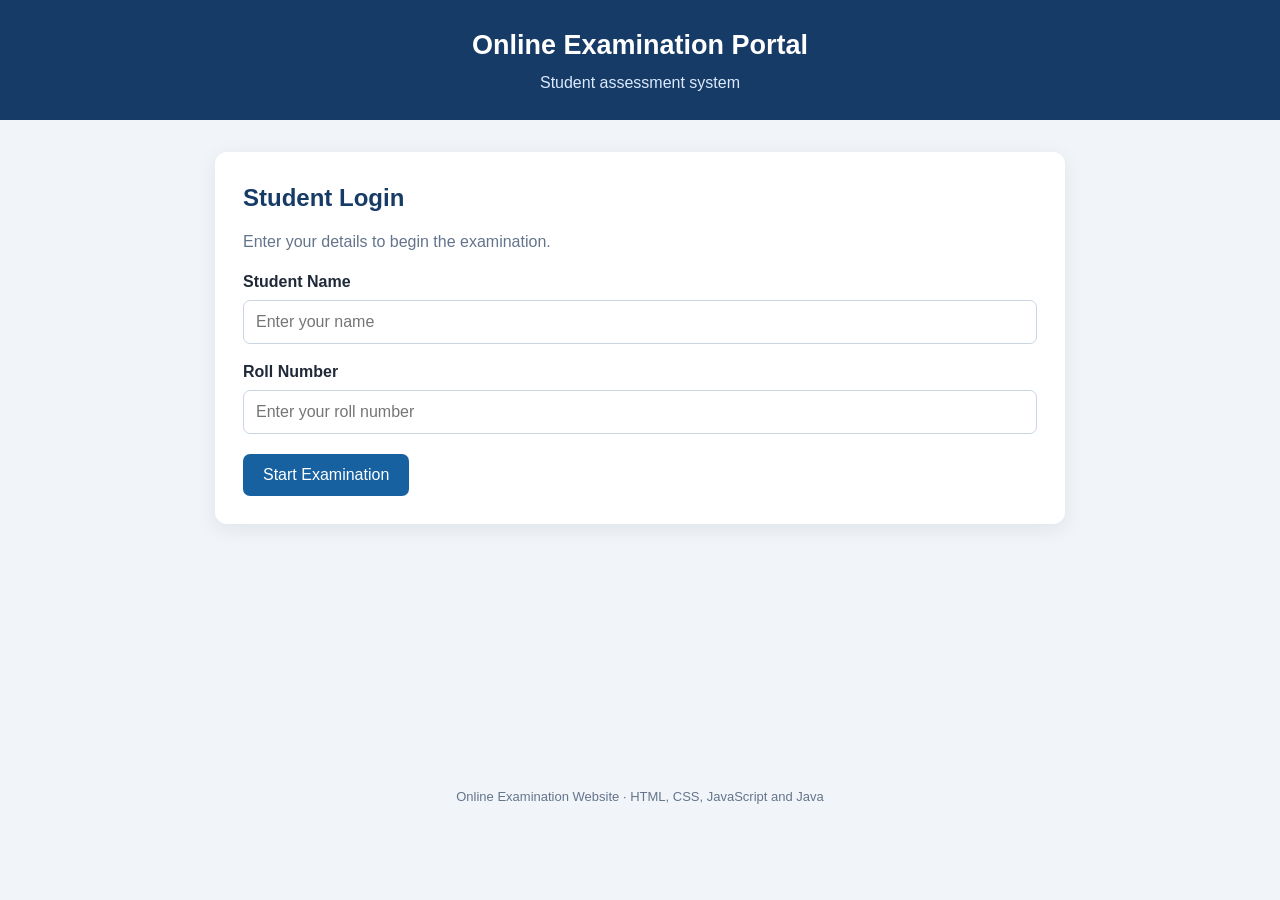
<file: online-examination-website-main/online-examination-website/web/index.html>
<!DOCTYPE html>
<html lang="en">
<head>
  <meta charset="UTF-8">
  <meta name="viewport" content="width=device-width, initial-scale=1.0">
  <title>Online Examination</title>
  <link rel="stylesheet" href="style.css">
</head>
<body>
  <header class="topbar">
    <h1>Online Examination Portal</h1>
    <p>Student assessment system</p>
  </header>

  <main class="container">
    <section id="loginPanel" class="panel">
      <h2>Student Login</h2>
      <p class="muted">Enter your details to begin the examination.</p>
      <form id="loginForm">
        <label for="studentName">Student Name</label>
        <input id="studentName" name="studentName" type="text" placeholder="Enter your name" required>
        <label for="rollNumber">Roll Number</label>
        <input id="rollNumber" name="rollNumber" type="text" placeholder="Enter your roll number" required>
        <button type="submit">Start Examination</button>
      </form>
    </section>

    <section id="examPanel" class="panel hidden">
      <div class="exam-heading">
        <div>
          <h2>Multiple-Choice Examination</h2>
          <p id="studentInfo" class="muted"></p>
        </div>
        <div class="timer-box">
          <span>Time Remaining</span>
          <strong id="timer">05:00</strong>
        </div>
      </div>
      <p class="instruction">Select one answer for each question. You can submit before the timer ends.</p>
      <form id="examForm">
        <div id="questions"></div>
        <button id="submitButton" type="submit">Submit Examination</button>
      </form>
    </section>

    <section id="resultPanel" class="panel hidden" aria-live="polite">
      <h2>Examination Result</h2>
      <p id="resultStudent" class="muted"></p>
      <div class="score" id="score"></div>
      <p id="resultMessage"></p>
      <button type="button" id="restartButton">Back to Login</button>
    </section>
    <p id="statusMessage" class="status" role="status"></p>
  </main>

  <footer>Online Examination Website · HTML, CSS, JavaScript and Java</footer>
  <script src="app.js"></script>
</body>
</html>
</file>
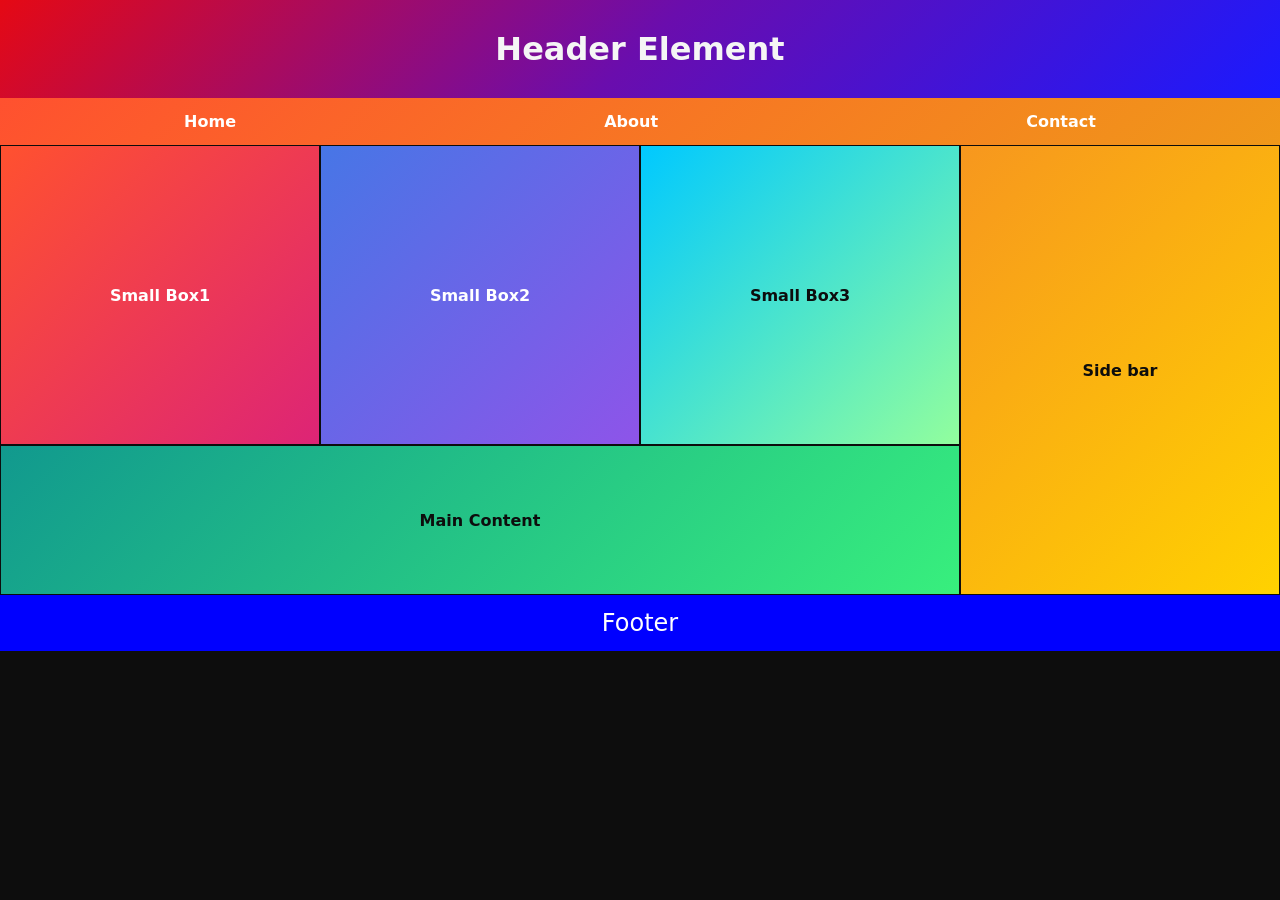
<file: 26.html>
<!DOCTYPE html>
<html lang="en">
    <head>
        <meta charset="UTF-8">
        <meta name="viewport" content="width=device-width, initial-scale=1.0">
        <title>Document</title>
        <style>
            body {
                background: #0d0d0d;
                margin: 0;
                color: #f5f5f5;
                font-family: 'Segoe UI', system-ui, sans-serif;
            }
            .header {
                background: linear-gradient(135deg, #e50914, #6a0dad, #1a1aff);
                padding: 30px 20px;
                text-align: center;
            }
            .header h1 {
                margin: 0;
            }
            .nav {
                background: linear-gradient(135deg, #ff512f, #f09819);
                display: flex;
                justify-content: space-around;
            }
            .nav div {
                padding: 14px 20px;
                color: #fff;
                font-weight: 600;
            }
            .main {
                display: grid;
                grid-template-columns: 75% 25%;
            }
            .left {
                display: grid;
                grid-template-columns: 1fr 1fr 1fr;
            }
            .content {
                grid-column: 1 / -1;
                background: linear-gradient(135deg, #11998e, #38ef7d);
                padding: 25px;
                text-align: center;
                color: #0d0d0d;
                font-weight: 600;
                display: flex;
                align-items: center;
                justify-content: center;
                min-height: 150px;
                border: 1px solid #0d0d0d;
                box-sizing: border-box;
            }
            .sidebar {
                display: flex;
                align-items: center;
                justify-content: center;
                background: linear-gradient(135deg, #f7971e, #ffd200);
                color: #0d0d0d;
                font-weight: 600;
                border: 1px solid #0d0d0d;
                box-sizing: border-box;
            }
            .box {
                text-align: center;
                font-weight: 600;
                color: #fff;
                display: flex;
                align-items: center;
                justify-content: center;
                min-height: 300px;
                border: 1px solid #0d0d0d;
                box-sizing: border-box;
            }
            .box:nth-child(1) {
                background: linear-gradient(135deg, #ff512f, #dd2476);
            }
            .box:nth-child(2) {
                background: linear-gradient(135deg, #4776e6, #8e54e9);
            }
            .box:nth-child(3) {
                background: linear-gradient(135deg, #00c9ff, #92fe9d);
                color: #0d0d0d;
            }
            .footer {
                background: #0000ff;
                color: #fff;
                text-align: center;
                padding: 14px;
                font-size: 24px;
            }
        </style>
    </head>
    <body>
        <div class="header">
            <h1>Header Element</h1>
        </div>
        <div class="nav">
            <div>Home</div>
            <div>About</div>
            <div>Contact</div>
        </div>
        <div class="main">
            <div class="left">
                <div class="box">Small Box1</div>
                <div class="box">Small Box2</div>
                <div class="box">Small Box3</div>
                <div class="content">
                     Main Content
                </div>
            </div>
            <div class="sidebar">
                Side bar
            </div>
        </div>
        <div class="footer">
            Footer
        </div>
    </body>
</html>
</file>
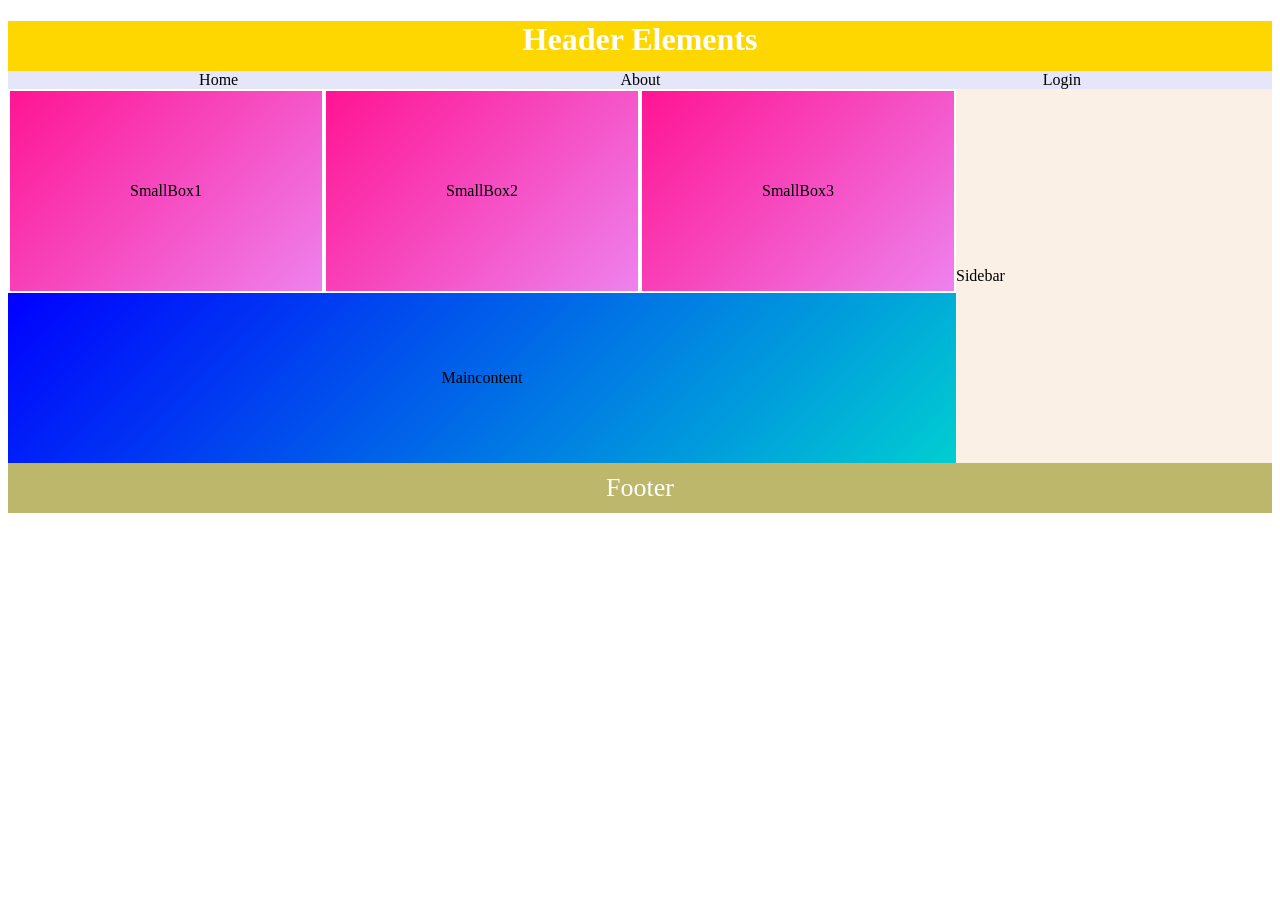
<file: ece.html>
<!DOCTYPE html>
<html lang="en">
<head>
    <meta charset="UTF-8">
    <meta name="viewport" content="width=device-width, initial-scale=1.0">
    <title>Document</title>
    <style>
        .header{
            background-color: gold;
            color: white;
            text-align: center;
            height: 50px;
        }
        .nav {
            background-color: lavender;
            display: flex;
            justify-content: space-around;
        }
        .main{
            background-color: linen;
            display: grid;
            grid-template-columns: 75% 25%;
        }
        .left{
            background-color: cornflowerblue;
            display: grid;
            grid-template-columns: 1fr 1fr 1fr;
        }
        .box{
            height: 200px;
            background: linear-gradient(135deg,deeppink,violet);
            border: 2px solid white;

            display: flex;
            justify-content: center;
            align-items: center;

        }
         /* Main content */
        .content {
            height: 170px;
             background: linear-gradient(135deg,blue,darkturquoise);
        
            grid-column: 1 / 4;

            display: flex;
            justify-content: center;
            align-items: center;
        }
        .sidebar{
             background: linear-gradient(135deg,darkmagenta,darkorchid,);
            display: grid;
            grid-template-columns: 1fr;   
             align-items: center;
        }
        footer{
            height: 50px;
            background-color: darkkhaki;
            color: white;

            display: flex;
            justify-content: center;
            align-items: center;

            font-size: 26px;
        }
    </style>
</head>
<body>
    
    <div class="header">
 <h1>Header Elements</h1>
    </div>

    
    <div class="nav">
        <div>Home</div>
        <div>About</div>
        <div>Login</div>
    </div>
</div>

<div class="main">
    <div class="left">
        <div class="box">SmallBox1</div>
        <div class="box">SmallBox2</div>
        <div class="box">SmallBox3</div>

        <div class="content">Maincontent</div>

    </div>

    <div class="sidebar">Sidebar</div>
    
</div>

<footer>Footer</footer>

    
</body>
</html>
</file>
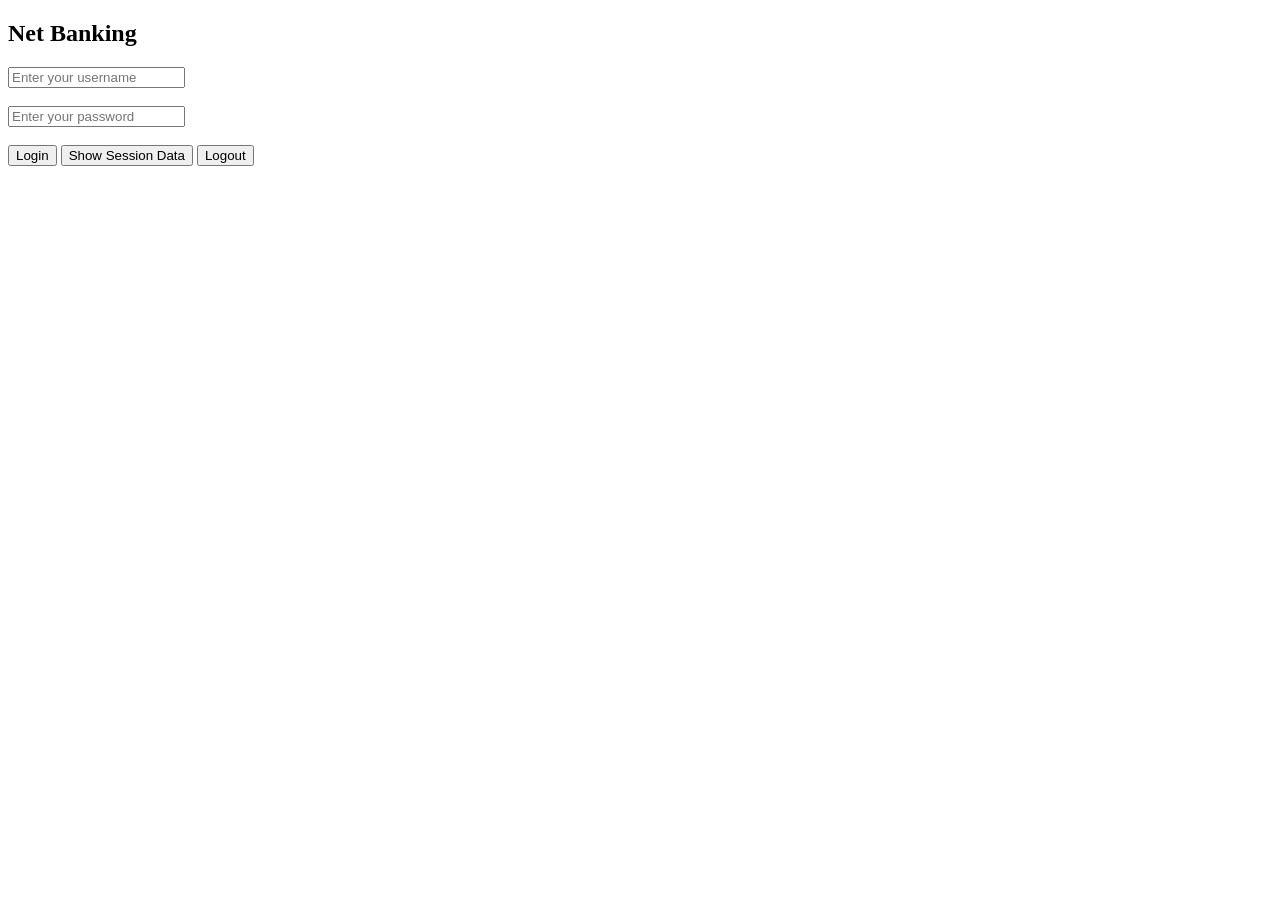
<file: NetBanking.html>
<!DOCTYPE html>
<html lang="en">
<head>
  <meta charset="UTF-8">
  <meta name="viewport" content="width=device-width, initial-scale=1.0">
  <title>Document</title>
</head>
<body>
  <h2>Net Banking</h2>
  <input type="text" id="username" placeholder="Enter your username"><br><br>
  <input type="password" id="password" placeholder="Enter your password"><br><br>
  <button onclick="login()">Login</button>
  <button onclick="showData()">Show Session Data</button>
  <button onclick="logout()">Logout</button>
  <p id="message"></p>
  
  <script>
    function login() {
      var username = document.getElementById("username").value;
      var password = document.getElementById("password").value;

      if (username === "sabir" && password === "030718") {
        sessionStorage.setItem("username", "SABIR");
        document.getElementById("message").innerText = "Welcome, " + username + "! Login successful!";
      } 
      else {
        document.getElementById("message").innerText = "Invalid username or password.";
      }
    }
    function showData(){
    var username =sessionStorage.getItem("username");
    if(username){
    document.getElementById("message").innerText ="Storage data:"+ username;
    }
    else{
    document.getElementById("message").innerText ="No session data available";
  
    }
    }
  </script>
</body>
</html>
</file>
<file: online-examination-website-main/online-examination-website/web/style.css>
* { box-sizing: border-box; }
body {
  margin: 0; font-family: Arial, Helvetica, sans-serif; color: #1f2937;
  background: #f1f5f9; line-height: 1.5;
}
.topbar { background: #173b67; color: white; text-align: center; padding: 25px 16px; }
.topbar h1 { margin: 0; font-size: 27px; }
.topbar p { margin: 5px 0 0; color: #dbeafe; }
.container { width: min(850px, 92%); margin: 32px auto; min-height: 65vh; }
.panel {
  background: white; padding: 28px; border-radius: 12px;
  box-shadow: 0 5px 20px rgba(15, 23, 42, .08); margin-bottom: 20px;
}
h2 { margin-top: 0; color: #173b67; }
.muted { color: #64748b; margin-top: -5px; }
label { display: block; font-weight: 600; margin: 16px 0 6px; }
input[type="text"] {
  width: 100%; padding: 12px; border: 1px solid #cbd5e1; border-radius: 7px; font-size: 16px;
}
button {
  border: 0; background: #1761a0; color: white; padding: 12px 20px;
  border-radius: 7px; font-size: 16px; cursor: pointer; margin-top: 20px;
}
button:hover { background: #104b7d; }
button:disabled { opacity: .65; cursor: wait; }
.hidden { display: none; }
.exam-heading { display: flex; justify-content: space-between; align-items: center; gap: 16px; }
.timer-box {
  min-width: 125px; padding: 10px 14px; border-radius: 8px;
  background: #eff6ff; text-align: center; color: #173b67;
}
.timer-box span { display: block; font-size: 12px; }
.timer-box strong { font-size: 25px; font-variant-numeric: tabular-nums; }
.instruction { background: #f8fafc; padding: 10px 12px; border-left: 4px solid #1761a0; }
.question { padding: 17px 0; border-bottom: 1px solid #e2e8f0; }
.question h3 { font-size: 17px; margin: 0 0 10px; }
.option { display: flex; gap: 9px; align-items: center; padding: 5px 0; cursor: pointer; }
.option input { accent-color: #1761a0; }
.score { font-size: 38px; font-weight: 700; color: #1761a0; margin: 15px 0; }
.status { color: #b45309; text-align: center; min-height: 24px; }
footer { text-align: center; padding: 18px; color: #64748b; font-size: 13px; }
@media (max-width: 600px) {
  .panel { padding: 20px; }
  .exam-heading { align-items: flex-start; flex-direction: column; }
  .topbar h1 { font-size: 22px; }
}
</file>
